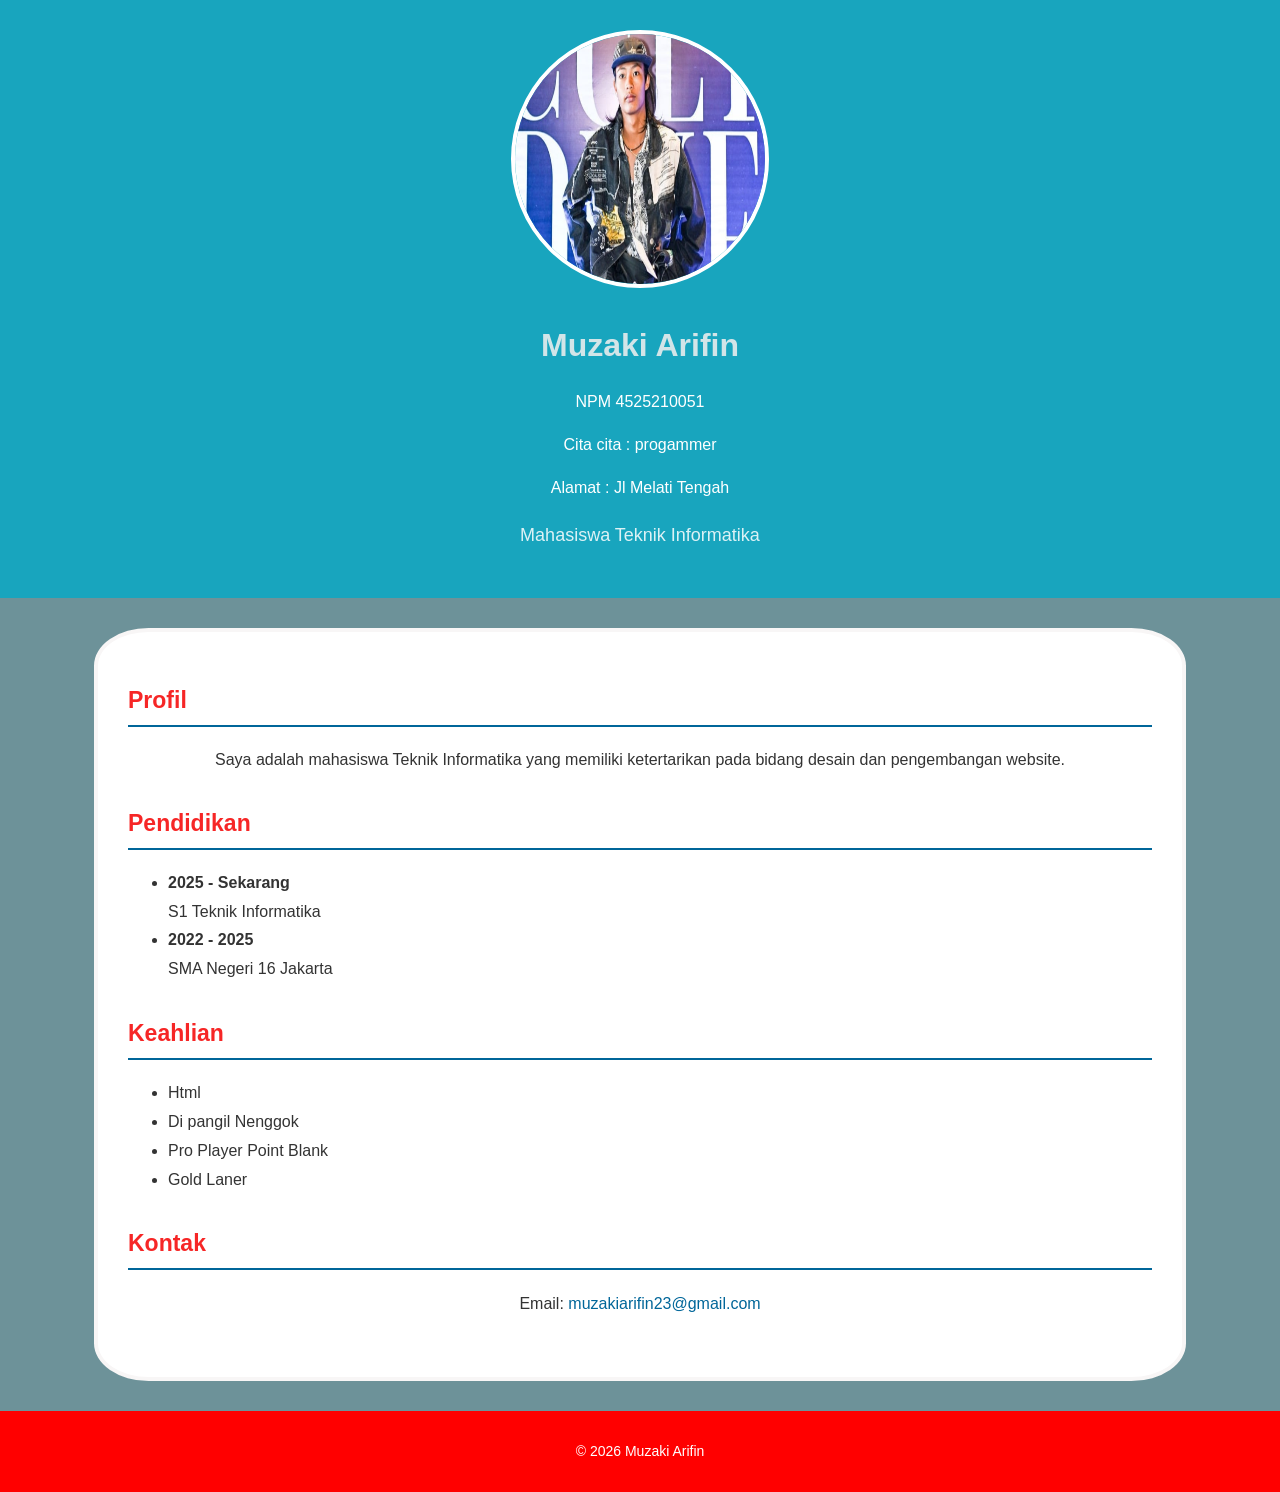
<file: pertemuan 3/contoh2/index.html>
<!DOCTYPE html>
<html lang="id">
<head>
  <meta charset="UTF-8">
  <meta name="viewport" content="width=device-width, initial-scale=1.0">
  <title>Curriculum Vitae</title>
  <!-- Menghubungkan HTML dengan file CSS -->
  <link rel="stylesheet" href="css/style.css">
</head>
<body>

  <header>
    <img
      src="img/bonge.jpg" alt="Foto Profil Mahasiswa" class="foto-profil">
    <h1>Muzaki Arifin</h1>
    <p>NPM 4525210051</p>
    <p>Cita cita : progammer</p>
    <p>Alamat : Jl Melati Tengah</p>
    <p class="profesi">
    Mahasiswa Teknik Informatika
    </p>
  </header>

  <main>

    <!-- Profil -->
    <section>
      <h2>Profil</h2>
      <p>
        Saya adalah mahasiswa Teknik Informatika yang memiliki ketertarikan pada
        bidang desain dan pengembangan website.
      </p>
    </section>

    <!-- Pendidikan -->
    <section>
      <h2>Pendidikan</h2>
      <ul>
        <li>
          <strong>2025 - Sekarang</strong><br> S1 Teknik Informatika
        </li>
        <li>
          <strong>2022 - 2025</strong><br> SMA Negeri 16 Jakarta
        </li>
      </ul>
    </section>

    <!-- Keahlian -->
    <section>
      <h2>Keahlian</h2>
      <ul>
        <li>Html</li>
        <li>Di pangil Nenggok</li>
        <li>Pro Player Point Blank</li>
        <li>Gold Laner</li>
      </ul>
    </section>

    <!-- Kontak -->
    <section>
      <h2>Kontak</h2>
      <p>
        Email:
        <a href="mailto:muzakiarifin23@gmail.com"> muzakiarifin23@gmail.com
        </a>
      </p>
    </section>

  </main>

  <footer>
    <p>
      &copy; 2026 Muzaki Arifin
    </p>
  </footer>

</body>
</html>
</file>
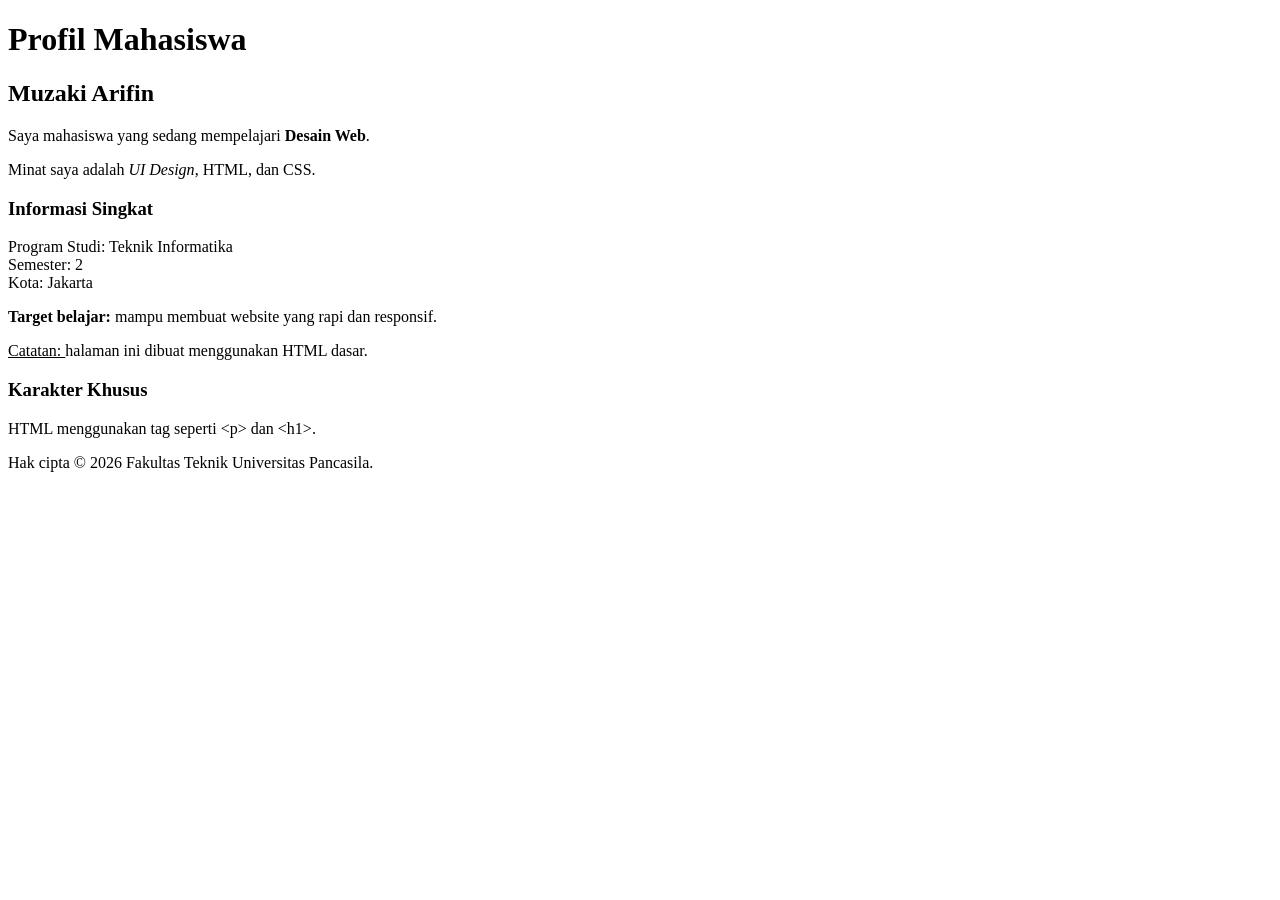
<file: Pertemuan 1/contohprogram.html>
<!DOCTYPE html>
<html lang="id">
<head>
    <meta charset="UTF-8">
    <meta name="viewport" content="width=device-width, initial-scale=1.0">
    <title>Profil Mahasiswa </title>
</head>
<body>
    <h1>Profil Mahasiswa</h1>
    <h2>Muzaki Arifin</h2>
    <p>Saya mahasiswa yang sedang mempelajari <strong>Desain Web</strong>.</p>
    <p>Minat saya adalah <em>UI Design</em>, HTML, dan CSS.</p>
    <h3>Informasi Singkat</h3>
    <p>Program Studi: Teknik Informatika<br>
        Semester: 2<br>
        Kota: Jakarta</p>
    <p><b>Target belajar: </b> mampu membuat website yang rapi dan responsif.</p>
    <p><u>Catatan: </u> halaman ini dibuat menggunakan HTML dasar.</p>
    <h3>Karakter Khusus</h3>
    <p>HTML menggunakan tag seperti &lt;p&gt; dan &lt;h1&gt;.</p>
    <p>Hak cipta &copy; 2026 Fakultas Teknik Universitas Pancasila.</p>
</body>
</html>
</file>
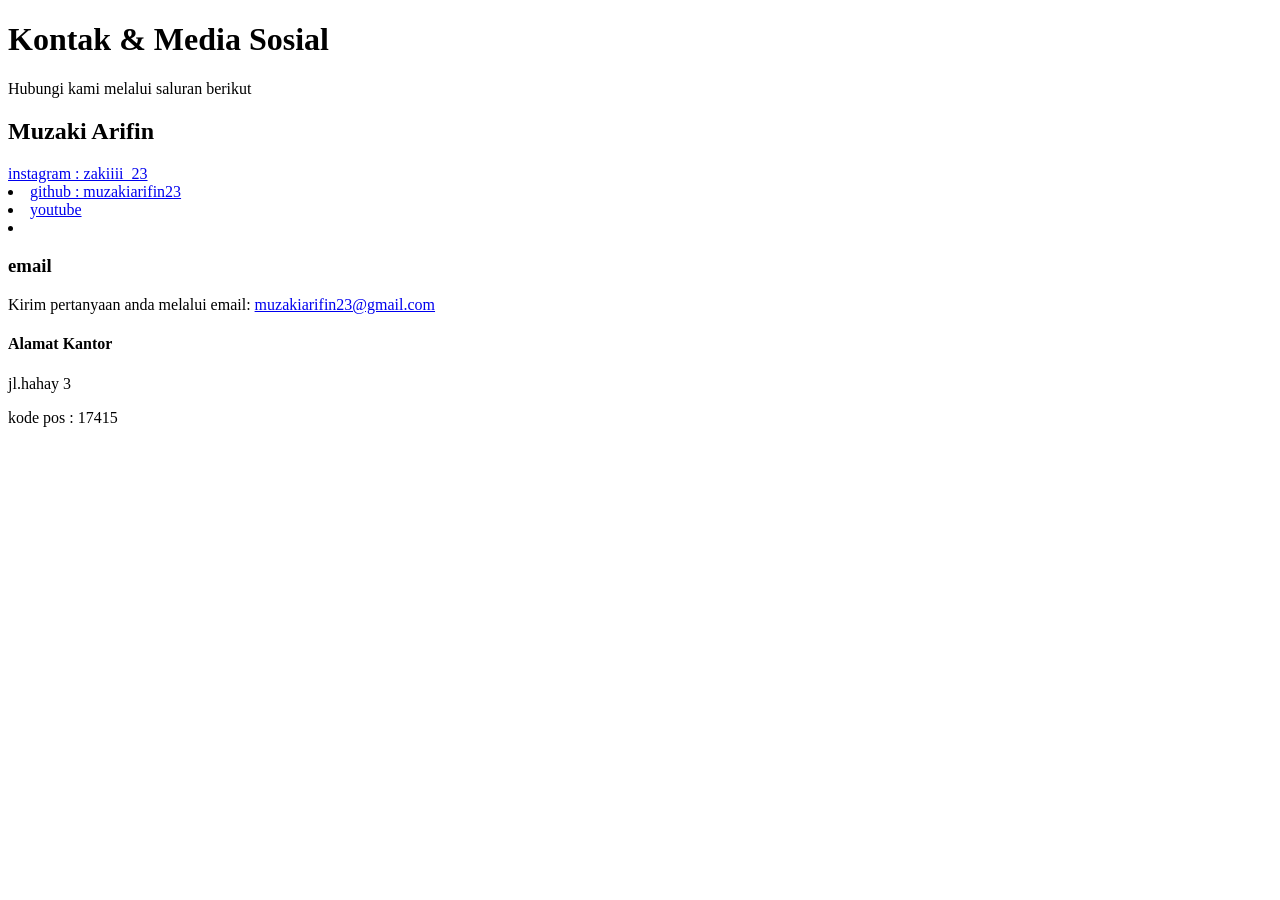
<file: Pertemuan 1/quiz.html>
<!DOCTYPE html>
<html lang="id">
<head>
    <meta charset="UTF-8">
    <meta name="viewport" content="width=device-width, initial-scale=1.0">
    <title>Document </title>
</head>
<body>
<h1>Kontak & Media Sosial</h1>
<p>Hubungi kami melalui saluran berikut</p>
    <h2>Muzaki Arifin</h2>
    <a href ="https://www.instagram.com/zakiiii_23?stkn=MXJidGkyNWhjYnBhdw==" >instagram : zakiiii_23 <li>
    <a href ="https://github.com/muzakiarifin23-design/" >github : muzakiarifin23 <li>     
    <a href ="https://www.youtube.com/" >youtube </a> <li>

    <h3>email</h3>
    <p> Kirim pertanyaan anda melalui email: <a href="mailto:muzakiarifin23@gmail.com">muzakiarifin23@gmail.com </a> </p>
    
<h4>Alamat Kantor</h4>
<p>jl.hahay 3</p>
<p>kode pos : 17415 </p>

</body>
</html>
</file>
<file: pertemuan 3/contoh2/css/style.css>
/* =========================
   PENGATURAN DASAR HALAMAN
   ========================= */
body {
  font-family: Arial, Helvetica, sans-serif; font-size: 16px;
  line-height: 1.7; background-color: #6d9299; color: #333333;
  margin: 0;
}

/* =========================
   HEADER
   ========================= */
header {
  background-color: #18a5be; 
  color: white;
  text-align: center; 
  padding: 30px;
}

header h1 {
  font-size: 32px;
  font-weight: bold;
  color: rgba(243, 240, 240, 0.85);
  margin-bottom: 5px;
}

.profesi {
  font-size: 18px;
  font-weight: normal;
  color: rgba(255, 255, 255, 0.85);
}

.foto-profil {
  width: 250px;
  height: 250px;
  border-radius: 50%; 
  border: 4px solid white;
}

/* =========================
   KONTEN UTAMA
   ========================= */
main {
  width: 80%; margin: 30px auto;
  background-color: white;
  padding: 30px;
  border-radius: 5%; 
  border: 4px solid rgb(248, 246, 246);
}

section {
  margin-bottom: 30px;
}

h2 {
  color: #006699; 
  font-size: 23px;
  border-bottom: 2px solid #006699;
  color: rgba(245, 0, 0, 0.85); 
  padding-bottom: 5px;
}

p {
  font-size: 16px; 
  text-align: justify;
  text-align: center;
}

ul {
  line-height: 1.8;
}

/* =========================
   HYPERLINK
   ========================= */
a {
  color: #006699;
  text-decoration: none;
}

a:hover {
  text-decoration: underline;
}

/* =========================
   FOOTER
   ========================= */
footer {
  background-color: rgb(255, 0, 0);
  color: white;
  text-align: center; 
  padding: 15px;
}

footer p {
  text-align: center; font-size: 14px;
}
</file>
